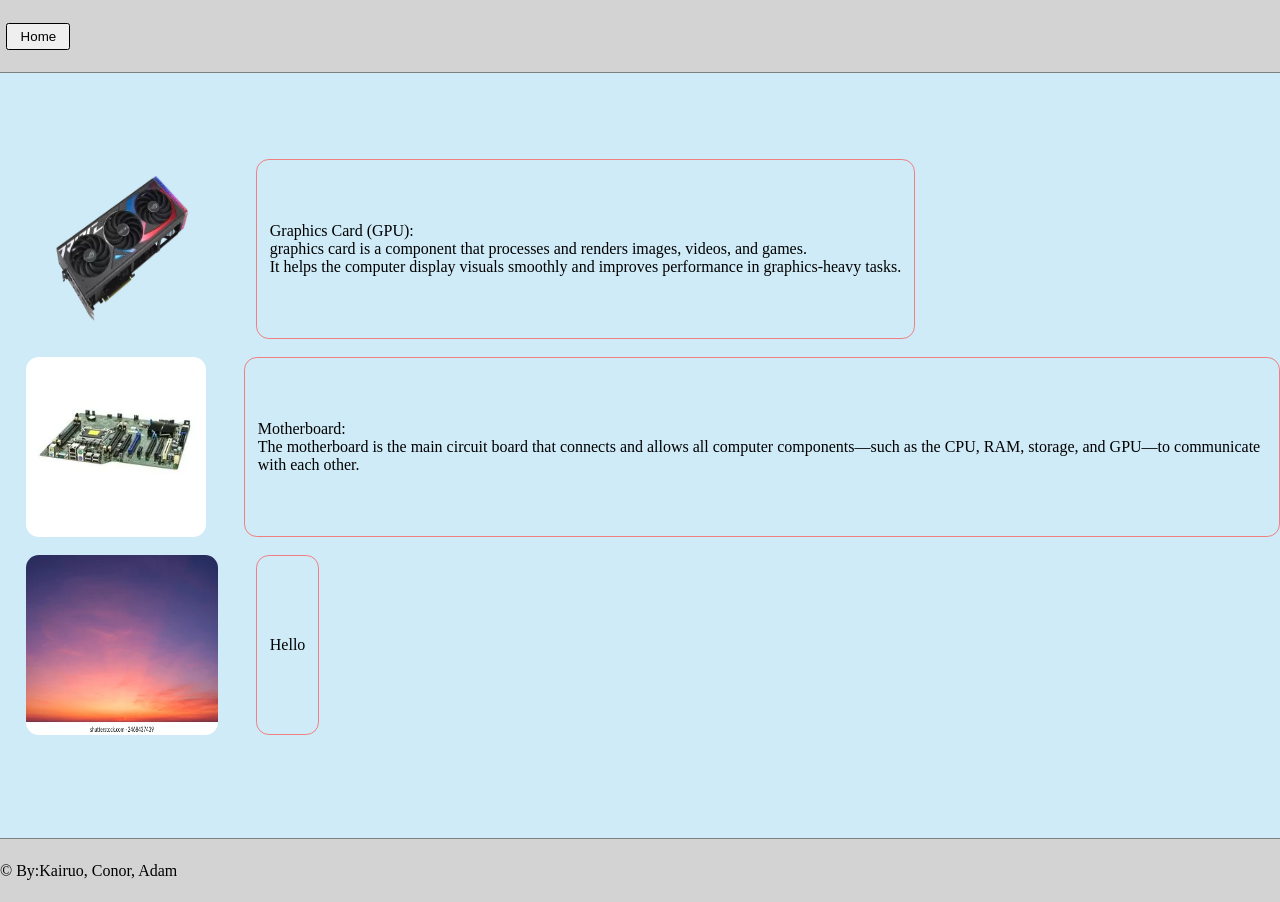
<file: index.html>
<!DOCTYPE html>
<html lang="en">
<head>
    <meta charset="UTF-8">
    <meta name="viewport" content="width=device-width, initial-scale=1.0">
    <title>Home</title>
    <link rel="stylesheet" href="style.css">
    <link rel="icon" href="/images/mainbackg.jpg">
</head>
<body>
    <nav>
        <button onclick="location.href='index.html'">Home</button>
    </nav>
    <div id="info_area">
        
        <div id="kairuo" class="images" >
            <img class="img" onclick="location.href='kairuo.html'" src="/images/graphics card.webp" alt="No Internet" >
            <p>Graphics Card (GPU): <br> graphics card is a component that processes and renders images, videos, and games. <br>It helps the computer display visuals smoothly and improves performance in graphics-heavy tasks.</p>
        </div>

        <div id="conor" class="images" >
            <img class="img" onclick="location.href='conor.html'" src="/images/computer-motherboard-250x250.webp" alt="No Internet" >
            <p>Motherboard: <br>The motherboard is the main circuit board that connects and allows all computer components—such as the CPU, RAM, storage, and GPU—to communicate with each other.</p>

        </div>

        <div id="adam" class="images" onclick="location.href='index.html'">
            <img class="img" src="/images/wanxia.webp" alt="No Internet" >
            <p>Hello</p>

        </div>
    

    </div>

    <footer>
        <p>&copy; By:Kairuo, Conor, Adam</p>
    </footer>
    
</body>
</html>
</file>
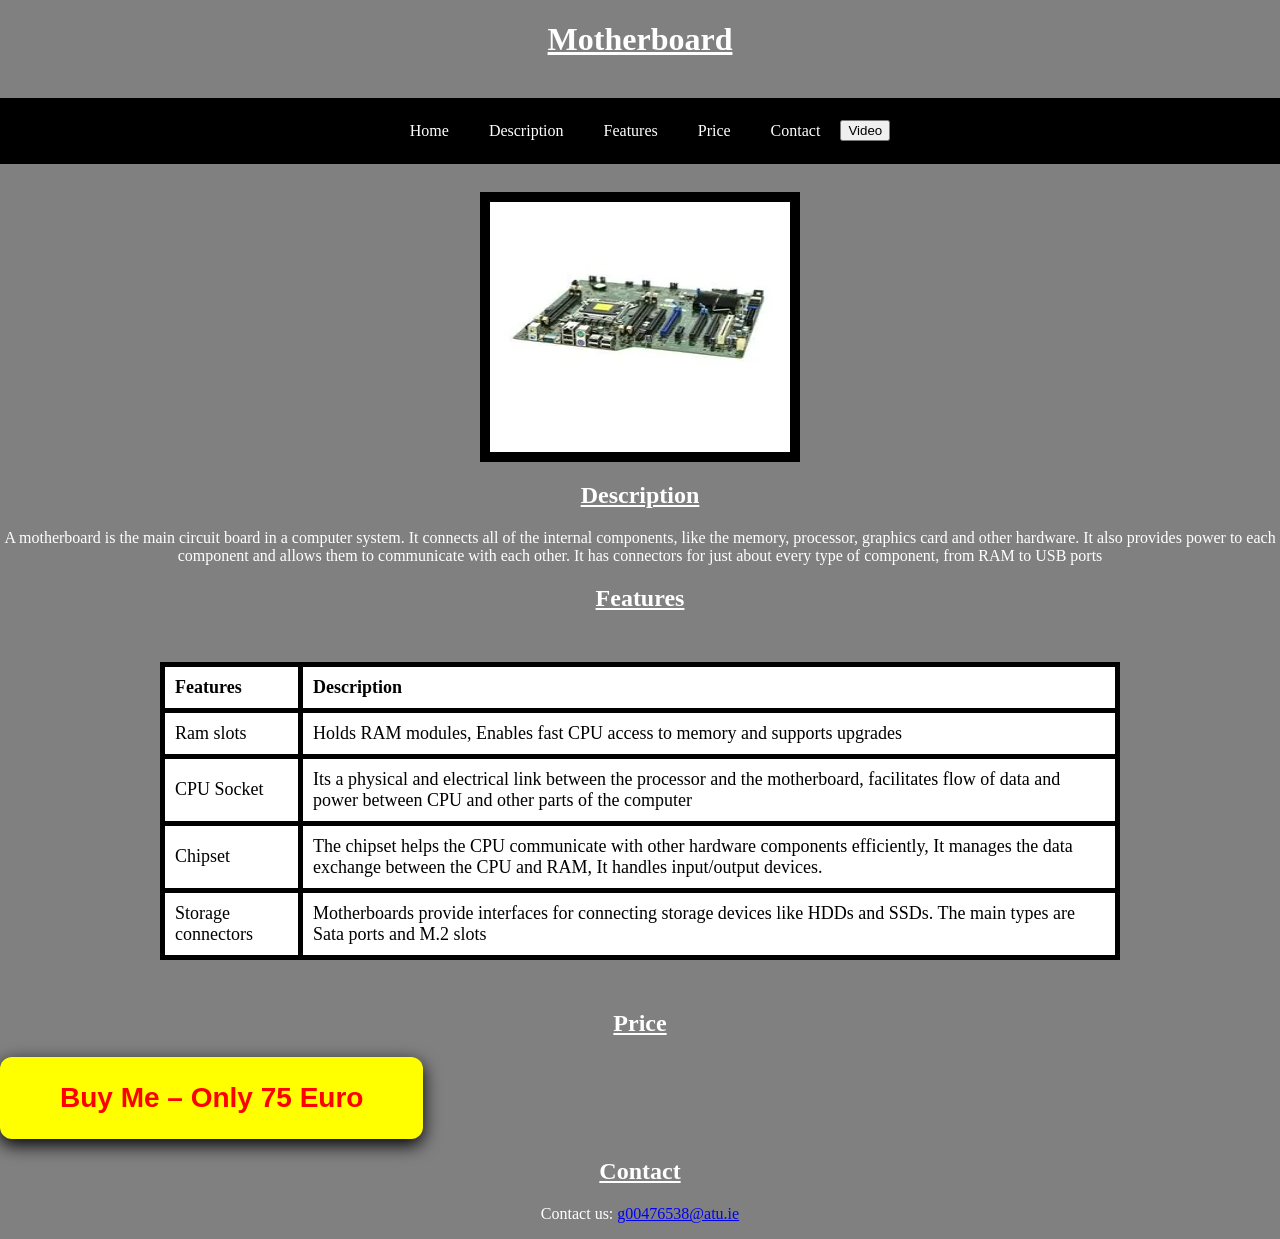
<file: conor.html>
<!DOCTYPE html>
<html lang="en">
<head>
    <meta charset="UTF-8">
    <meta name="viewport" content="width=device-width, initial-scale=1.0">
     <link rel="stylesheet" href="style1.css">
    <title>Motherboard</title>
</head>
<body>
    <h1>Motherboard</h1>

<br>
<div class="nav">
    <div class="Home"><a href="index.html"> Home </a></div>
    <div><a href="#Description"> Description </a></div>
    <div><a href="#Features"> Features </a></div>
    <div><a href="#Price"> Price </a></div>
    <div><a href="#Contact"> Contact </a></div>
    <button onclick=Display()>Video</button>
</div>


<br>
    <div class="image-container">
        <img src="images/computer-motherboard-250x250.webp" alt="Image not found" width="300" height="250" border="10">
    </div>
    <section id="Description">
    <h2> Description </h2>
    <p>A motherboard is the main circuit board in a computer system. It connects all of the internal components, like the memory, processor, graphics card and other hardware. It also provides power to each component and allows them to communicate with each other. It has connectors for just about every type of component, from RAM to USB ports</p>
    </section>
    <section id="Features">
    <h2> Features </h2>
    <table class="table">
        <tr>
            <th>Features</th>
            <th>Description</th>
        </tr>
        <tr>
            <td>Ram slots</td>
            <td>Holds RAM modules, Enables fast CPU access to memory and supports upgrades</td>
        </tr>
        <tr>
            <td>CPU Socket</td>
            <td>Its a physical and electrical link between the processor and the motherboard, facilitates flow of data and power between CPU and other parts of the computer</td>
        <tr>
            <td>Chipset</td>
            <td>The chipset helps the CPU communicate with other hardware components efficiently, It manages the data exchange between the CPU and RAM, It handles input/output devices.</td>
        </tr>
        <tr>
            <td>Storage connectors</td>
            <td>Motherboards provide interfaces for connecting storage devices like HDDs and SSDs. The main types are Sata ports and M.2 slots </td>
        </tr>
    
    </table>
    <iframe class="video" width="1312" height="738" src="https://www.youtube.com/embed/b2pd3Y6aBag" title="Motherboards Explained" frameborder="0" allow="accelerometer; autoplay; clipboard-write; encrypted-media; gyroscope; picture-in-picture; web-share" referrerpolicy="strict-origin-when-cross-origin" allowfullscreen></iframe>
    </section>

    <section id="Price">
    <h2>Price</h2>
    </section>

    <div>
        <button id="buyButton">Buy Me – Only 75 Euro</button>
    </div>

    <section id="Contact">
    <h2>Contact</h2>
    </section>

<p>Contact us: <a href="g00476538@atu.ie">g00476538@atu.ie</a></p>


    
    <script src="cornor.js"></script>
</body>
</html>
</file>
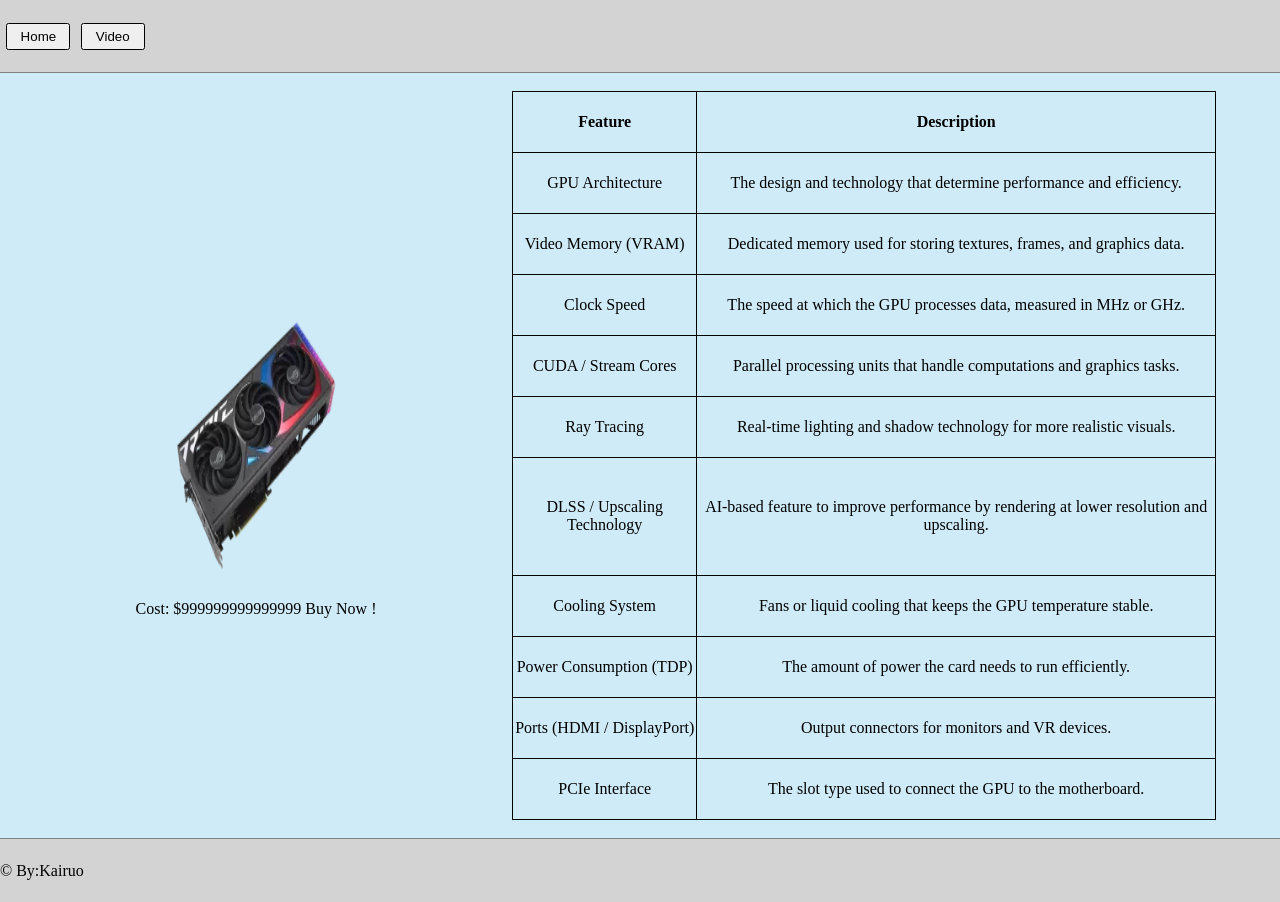
<file: kairuo.html>
<!DOCTYPE html>
<html lang="en">
<head>
    <meta charset="UTF-8">
    <meta name="viewport" content="width=device-width, initial-scale=1.0">
    <title>Graphics Card</title>
    <link rel="icon" href="/images/graphics card.webp">
    <link rel="stylesheet" href="style.css">
</head>
<body>
    <nav>
        <button onclick="location.href='index.html'">Home</button>
        <button onclick=Display()>Video</button>
        
    </nav>
        
    <div id="graphics_content">
        <div id="graphics">
            <img src="/images/graphics card.webp" alt="No Internet" >
            <p>Cost: $999999999999999  <a href="https://www.amazon.com/s?k=graphics+card&ref=nav_bb_sb">Buy Now !</a></p>
            
        </div>
        <table class="table">
            <tr>
                <th>Feature</th>
                <th>Description</th>
            </tr>
            <tr>
                <td>GPU Architecture</td>
                <td>The design and technology that determine performance and efficiency.</td>
            </tr>
            <tr>
                <td>Video Memory (VRAM)</td>
                <td>Dedicated memory used for storing textures, frames, and graphics data.</td>
            </tr>
            <tr>
                <td>Clock Speed</td>
                <td>The speed at which the GPU processes data, measured in MHz or GHz.</td>
            </tr>
            <tr>
                <td>CUDA / Stream Cores</td>
                <td>Parallel processing units that handle computations and graphics tasks.</td>
            </tr>
            <tr>
                <td>Ray Tracing</td>
                <td>Real-time lighting and shadow technology for more realistic visuals.</td>
            </tr>
            <tr>
                <td>DLSS / Upscaling Technology</td>
                <td>AI-based feature to improve performance by rendering at lower resolution and upscaling.</td>
            </tr>
            <tr>
                <td>Cooling System</td>
                <td>Fans or liquid cooling that keeps the GPU temperature stable.</td>
            </tr>
            <tr>
                <td>Power Consumption (TDP)</td>
                <td>The amount of power the card needs to run efficiently.</td>
            </tr>
            <tr>
                <td>Ports (HDMI / DisplayPort)</td>
                <td>Output connectors for monitors and VR devices.</td>
            </tr>
            <tr>
                <td>PCIe Interface</td>
                <td>The slot type used to connect the GPU to the motherboard.</td>
            </tr>
        </table>
        <iframe class="video" width="1218" height="685" src="https://www.youtube.com/embed/MZNauHl7PI0" title="ASUS GeForce RTX™ 40 Series Graphics Cards – Super Resurgence" frameborder="0" allow="accelerometer; autoplay; clipboard-write; encrypted-media; gyroscope; picture-in-picture; web-share" referrerpolicy="strict-origin-when-cross-origin" allowfullscreen></iframe>
    </div>



    <footer>
        <p>&copy; By:Kairuo</p>
    </footer>
    <script src="kairuo.js"></script>
</html>
</file>
<file: style.css>
*{
    
    margin: 0;
    padding: 0;
}

body{
    background-color: rgba(135, 206, 235, 0.4);
}

#info_area{
    height: 85vh;
    align-content: center;
 
    
}


nav{
    height: 8vh;
    align-content: center;
    border-bottom: 0.1vw gray solid;
    background-color: lightgray;
}

button{
    border: 0.1vw black solid;
    border-radius: 0.2vw;
    padding: 0.2vw;
    margin-left: 0.5vw;
    width: 5vw;
    height: 3vh;
    
}

button:hover{
    background-color: orange;
}

a{
    text-decoration: none;
    color: black;
}

.images{
    margin-bottom: 2vh;
    display: flex;
    padding-left: 2vw;

}

.images p{
    align-content: center;
    border: 0.1vw lightcoral solid;
    border-radius: 1vw;
    padding: 0 1vw 0 1vw;
}


.img{
    border-radius: 1vw;
    width: 15vw;
    height:20vh;
    margin-right: 3vw;
}

a:hover{
    color: red;
}

.img:hover{
    box-shadow: 10px 10px 10px 0 black;
}

footer{
    justify-items: center;
    align-content: center;
    background-color: lightgray;
    height: 7vh;
    border-top: 0.1vw gray solid;

}

/* graphics card page's styling*/

#graphics_content{
    align-content: center;
    height: 85vh;
    width: 100%;
    display: flex;

}

.table{
    width: 55%;
    margin: 2vh 5% 2vh 0;
    border-collapse: collapse;
    

}

.table_off{
    display: none;
}

th, td{
    border: 0.1vw solid black;
    text-align: center; 
    
}


#graphics_content img{
    width: 45%;
    height: 40%;

}

#graphics{
    display: flex;
    align-items: center;
    justify-content: center;
    flex-direction: column;
    width: 40%;
}

.video{
    align-self: center;
    display: none;
    width: 55%;
    margin: 2vh 5% 2vh 0;
    border-radius: 1vw;
}

.video_on{
    display: block;
}
</file>
<file: style1.css>
body {
    background-color: grey;
   margin: 0;
}


.nav {
    background-color: black;
    display: flex;
    border: 10px black solid;
     justify-content: center;   
    align-items: center; 
    
}
.nav a {
    float: left;
    padding: 14px 20px;
    text-decoration: none;
    color: white;
}
.nav a:hover {
    background-color: #555;
}

.description {
    background-color: #333;
}
h1 {
    color: white;
    text-align: center;
    text-decoration: underline;
}
h2 {
    color: white;
    text-align: center;
    text-decoration: underline;
}
p {
    text-align: center;
    color: white;
}

.table {
    color: black;
    text-align: center;
    margin: 50px auto;
    width: 75%;
    border-collapse: collapse;
    font-size: 18px;
    background-color: white;
}

.table_off{
    display: none;
}

th, td {
    border: 5px solid black;
    padding: 10px;
    text-align: left;
}

.video{
    margin: 50px auto;
    width: 75%;
    display: none;
}

.video_on{
    display: block;
}


.image-container {
    display: flex;                   
    justify-content: center;        
    align-items: center;             
    margin-top: 10px;             
}
</file>
